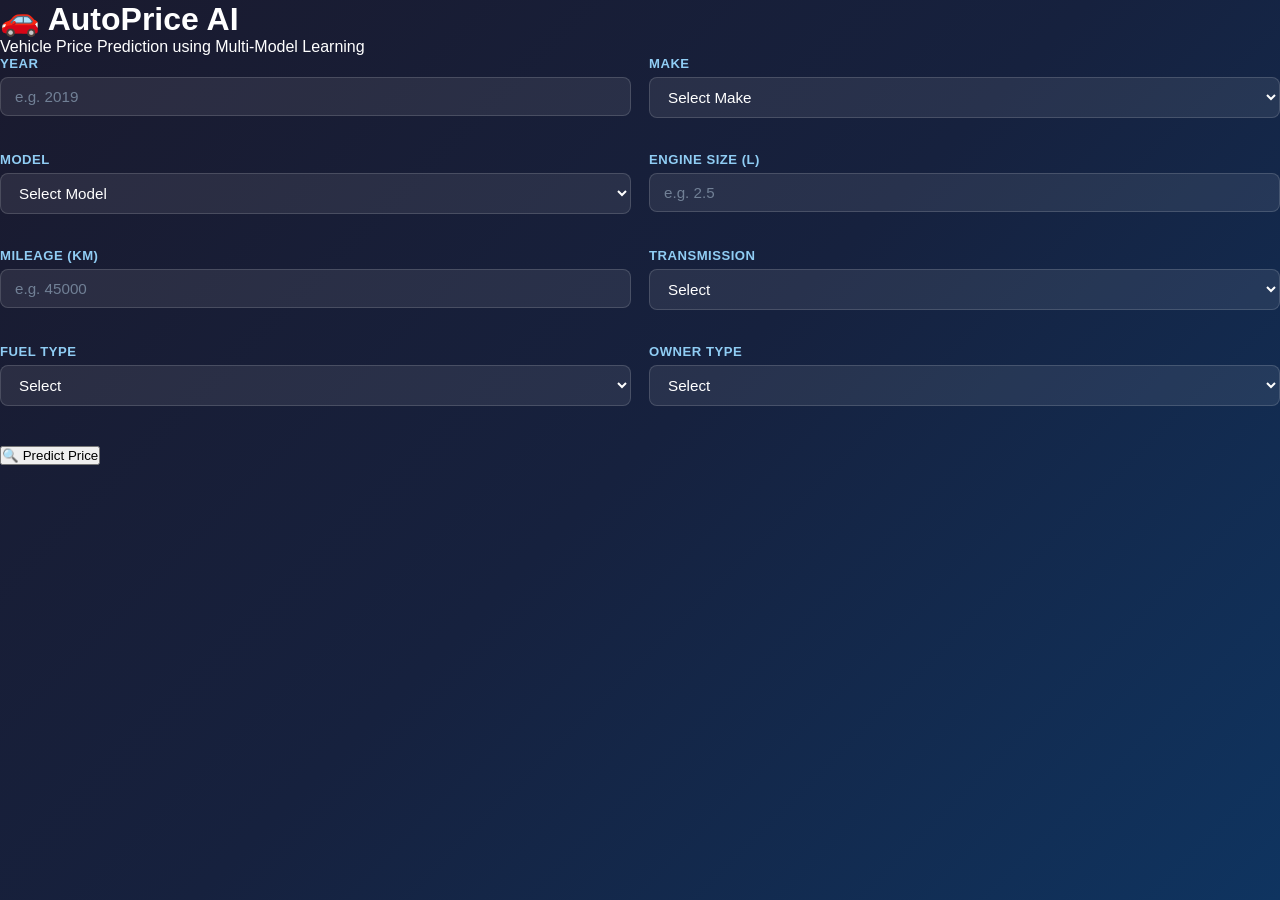
<file: templates/index.html>
<!DOCTYPE html>
<html lang="en">
<head>
  <meta charset="UTF-8" />
  <meta name="viewport" content="width=device-width, initial-scale=1.0"/>
  <title>AutoPrice AI</title>
  <link rel="stylesheet" href="/static/style.css" />
</head>
<body>
  <div class="container">
    <h1>🚗 AutoPrice AI</h1>
    <p class="subtitle">Vehicle Price Prediction using Multi-Model Learning</p>

    <form id="predict-form">
      <div class="grid">
        <div class="field">
          <label>Year</label>
          <input type="number" id="year" placeholder="e.g. 2019" min="1990" max="2025" required />
        </div>
        <div class="field">
          <label>Make</label>
          <select id="make" required>
            <option value="">Select Make</option>
            <option>Toyota</option><option>Honda</option><option>Ford</option>
            <option>BMW</option><option>Mercedes</option><option>Audi</option>
            <option>Chevrolet</option><option>Hyundai</option><option>Nissan</option>
            <option>Kia</option><option>Mazda</option><option>Volkswagen</option>
            <option>Subaru</option><option>Tesla</option>
            <option>Tata</option><option>Renault</option>
          </select>
        </div>
        <div class="field">
          <label>Model</label>
          <select id="model" required>
            <option value="">Select Model</option>
          </select>
        </div>
        <div class="field">
          <label>Engine Size (L)</label>
          <input type="number" id="engine_size" placeholder="e.g. 2.5" step="0.1" min="0" required />
        </div>
        <div class="field">
          <label>Mileage (km)</label>
          <input type="number" id="mileage" placeholder="e.g. 45000" min="0" required />
        </div>
        <div class="field">
          <label>Transmission</label>
          <select id="transmission" required>
            <option value="">Select</option>
            <option>Automatic</option>
            <option>Manual</option>
          </select>
        </div>
        <div class="field">
          <label>Fuel Type</label>
          <select id="fuel_type" required>
            <option value="">Select</option>
            <option>Petrol</option>
            <option>Diesel</option>
            <option>Electric</option>
            <option>Hybrid</option>
          </select>
        </div>
        <div class="field">
          <label>Owner Type</label>
          <select id="owner_type" required>
            <option value="">Select</option>
            <option>First</option>
            <option>Second</option>
            <option>Third</option>
          </select>
        </div>
      </div>

      <button type="submit">🔍 Predict Price</button>
    </form>

    <div id="result" class="result hidden">
      <div class="price-box">
        <span class="label">Estimated Price</span>
        <span class="price" id="price-value"></span>
        <span class="model-tag" id="model-tag"></span>
      </div>
    </div>

    <div id="error" class="error hidden"></div>
  </div>

  <script>
    const carModels = {
      "Toyota":     ["Camry","Corolla","RAV4","Highlander","Prius","Sienna","4Runner","Tacoma","Sequoia","Venza","Land Cruiser"],
      "Honda":      ["Civic","Accord","CR-V","Pilot","Odyssey","Passport","HR-V","Ridgeline"],
      "Ford":       ["Mustang","Focus","F-150","Explorer","Bronco","Expedition","Edge","Fusion","Escape"],
      "BMW":        ["3 Series","5 Series","X5","X3","X1","7 Series","i4","X7"],
      "Mercedes":   ["C-Class","E-Class","ML-Class","GLC","GLE","S-Class"],
      "Audi":       ["A4","A6","Q5","Q3","A3","A5","e-tron"],
      "Chevrolet":  ["Malibu","Cruze","Equinox","Tahoe","Traverse","Impala","Blazer","Silverado"],
      "Hyundai":    ["Elantra","Sonata","Tucson","Santa Fe","Ioniq 5","Palisade"],
      "Nissan":     ["Altima","Sentra","Rogue","Pathfinder","Murano","Maxima","Frontier"],
      "Kia":        ["Optima","Sorento","Sportage","Telluride","EV6","Stinger"],
      "Mazda":      ["Mazda6","CX-5","CX-9","Mazda3","MX-5","CX-3"],
      "Volkswagen": ["Passat","Tiguan","Atlas","Jetta","Golf"],
      "Subaru":     ["Outback","Forester","Ascent","Impreza","Legacy"],
      "Tesla":      ["Model 3","Model Y"],
      "Tata":       ["Nexon","Harrier","Safari","Tiago","Altroz","Punch","Tigor","Curvv"],
      "Renault":    ["Kwid","Duster","Triber","Kiger","Lodgy","Captur"],
    };

    document.getElementById("make").addEventListener("change", function() {
      const modelSel = document.getElementById("model");
      modelSel.innerHTML = "<option value=''>Select Model</option>";
      (carModels[this.value] || []).forEach(m => {
        modelSel.innerHTML += `<option>${m}</option>`;
      });
    });

    document.getElementById("predict-form").addEventListener("submit", async (e) => {
      e.preventDefault();
      const result = document.getElementById("result");
      const errorDiv = document.getElementById("error");
      result.classList.add("hidden");
      errorDiv.classList.add("hidden");

      const payload = {
        year:        document.getElementById("year").value,
        make:        document.getElementById("make").value,
        model:       document.getElementById("model").value,
        engine_size: document.getElementById("engine_size").value,
        mileage:     document.getElementById("mileage").value,
        transmission:document.getElementById("transmission").value,
        fuel_type:   document.getElementById("fuel_type").value,
        owner_type:  document.getElementById("owner_type").value,
      };

      try {
        const res  = await fetch("/predict", {
          method: "POST",
          headers: { "Content-Type": "application/json" },
          body: JSON.stringify(payload),
        });
        const data = await res.json();
        if (data.error) {
          errorDiv.textContent = "⚠️ " + data.error;
          errorDiv.classList.remove("hidden");
        } else {
          const inr = (data.price * 83.5).toLocaleString("en-IN", {maximumFractionDigits: 0});
          document.getElementById("price-value").textContent = "₹" + inr;
          document.getElementById("model-tag").textContent =
            "Predicted by: " + data.model;
          result.classList.remove("hidden");
        }
      } catch {
        errorDiv.textContent = "⚠️ Server error. Please try again.";
        errorDiv.classList.remove("hidden");
      }
    });
  </script>
</body>
</html>
</file>
<file: static/style.css>
* { box-sizing: border-box; margin: 0; padding: 0; }

body {
  font-family: 'Segoe UI', sans-serif;
  background: linear-gradient(135deg, #1a1a2e 0%, #16213e 50%, #0f3460 100%);
  min-height: 100vh;
  color: #fff;
}

a { color: #63b3ed; text-decoration: none; }
a:hover { text-decoration: underline; }

/* ── Auth Pages ── */
body.auth-page {
  display: flex;
  align-items: center;
  justify-content: center;
  padding: 20px;
}

.auth-card {
  background: rgba(255,255,255,0.05);
  backdrop-filter: blur(12px);
  border: 1px solid rgba(255,255,255,0.1);
  border-radius: 20px;
  padding: 40px;
  width: 100%;
  max-width: 420px;
  text-align: center;
}

.auth-logo { font-size: 3rem; margin-bottom: 10px; }
.auth-card h1 { font-size: 1.8rem; margin-bottom: 6px; }
.auth-sub { color: #a0aec0; font-size: 0.9rem; margin-bottom: 28px; }
.auth-link { margin-top: 20px; font-size: 0.9rem; color: #a0aec0; }
.flash-error {
  background: rgba(245,101,101,0.15);
  border: 1px solid rgba(245,101,101,0.4);
  border-radius: 8px;
  padding: 10px;
  color: #fc8181;
  margin-bottom: 16px;
  font-size: 0.9rem;
}

/* ── Navbar ── */
.navbar {
  display: flex;
  align-items: center;
  justify-content: space-between;
  padding: 14px 32px;
  background: rgba(255,255,255,0.05);
  border-bottom: 1px solid rgba(255,255,255,0.1);
  backdrop-filter: blur(10px);
  position: sticky;
  top: 0;
  z-index: 100;
}

.nav-brand { font-size: 1.2rem; font-weight: 700; color: #63b3ed; }

.nav-links { display: flex; gap: 24px; }
.nav-links a { color: #a0aec0; font-size: 0.95rem; font-weight: 500; transition: color 0.2s; }
.nav-links a:hover, .nav-links a.active { color: #fff; text-decoration: none; }
.nav-links a.active { border-bottom: 2px solid #63b3ed; padding-bottom: 2px; }

.nav-user { display: flex; align-items: center; gap: 14px; font-size: 0.9rem; color: #a0aec0; }
.btn-logout {
  padding: 6px 14px;
  background: rgba(245,101,101,0.2);
  border: 1px solid rgba(245,101,101,0.4);
  border-radius: 6px;
  color: #fc8181;
  font-size: 0.85rem;
  transition: background 0.2s;
}
.btn-logout:hover { background: rgba(245,101,101,0.35); text-decoration: none; }

/* ── Main Content ── */
.main-content { padding: 32px; max-width: 1100px; margin: 0 auto; }

.page-header { margin-bottom: 28px; }
.page-header h2 { font-size: 1.7rem; margin-bottom: 6px; }
.page-header p { color: #a0aec0; font-size: 0.95rem; }

/* ── Buttons ── */
.btn-primary {
  display: inline-block;
  padding: 12px 28px;
  background: linear-gradient(90deg, #3182ce, #805ad5);
  border: none;
  border-radius: 10px;
  color: #fff;
  font-size: 1rem;
  font-weight: 700;
  cursor: pointer;
  transition: opacity 0.2s, transform 0.1s;
  text-decoration: none;
}
.btn-primary:hover { opacity: 0.9; transform: translateY(-1px); text-decoration: none; }

.btn-secondary {
  display: inline-block;
  padding: 12px 28px;
  background: rgba(255,255,255,0.08);
  border: 1px solid rgba(255,255,255,0.2);
  border-radius: 10px;
  color: #fff;
  font-size: 1rem;
  font-weight: 600;
  cursor: pointer;
  transition: background 0.2s;
  text-decoration: none;
}
.btn-secondary:hover { background: rgba(255,255,255,0.14); text-decoration: none; }

/* ── Form Fields ── */
.field { margin-bottom: 16px; text-align: left; }
.field label {
  display: block;
  font-size: 0.82rem;
  color: #90cdf4;
  margin-bottom: 6px;
  font-weight: 600;
  text-transform: uppercase;
  letter-spacing: 0.5px;
}
.field input, .field select {
  width: 100%;
  padding: 10px 14px;
  background: rgba(255,255,255,0.08);
  border: 1px solid rgba(255,255,255,0.15);
  border-radius: 8px;
  color: #fff;
  font-size: 0.95rem;
  outline: none;
  transition: border-color 0.2s;
}
.field input::placeholder { color: #718096; }
.field select option { background: #1a1a2e; color: #fff; }
.field input:focus, .field select:focus { border-color: #63b3ed; }

/* ── Stats Grid ── */
.stats-grid {
  display: grid;
  grid-template-columns: repeat(4, 1fr);
  gap: 18px;
  margin-bottom: 28px;
}

.stat-card {
  background: rgba(255,255,255,0.05);
  border: 1px solid rgba(255,255,255,0.1);
  border-radius: 14px;
  padding: 24px;
  text-align: center;
  transition: transform 0.2s;
}
.stat-card:hover { transform: translateY(-3px); }
.stat-icon { font-size: 1.8rem; margin-bottom: 10px; }
.stat-value { font-size: 1.5rem; font-weight: 800; color: #68d391; margin-bottom: 6px; }
.stat-label { font-size: 0.82rem; color: #a0aec0; text-transform: uppercase; letter-spacing: 0.5px; }

/* ── Dashboard Actions ── */
.dashboard-actions { display: flex; gap: 14px; margin-bottom: 32px; }

/* ── Section Title ── */
.section-title { font-size: 1.1rem; font-weight: 700; margin-bottom: 14px; color: #90cdf4; }

/* ── Table ── */
.table-wrap {
  background: rgba(255,255,255,0.04);
  border: 1px solid rgba(255,255,255,0.1);
  border-radius: 14px;
  overflow: auto;
}
table { width: 100%; border-collapse: collapse; }
thead tr { background: rgba(255,255,255,0.07); }
th { padding: 12px 16px; font-size: 0.8rem; text-transform: uppercase; letter-spacing: 0.5px; color: #90cdf4; text-align: left; }
td { padding: 12px 16px; font-size: 0.9rem; color: #e2e8f0; border-top: 1px solid rgba(255,255,255,0.06); }
tr:hover td { background: rgba(255,255,255,0.04); }
.price-cell { color: #68d391; font-weight: 700; }
.badge {
  background: rgba(99,179,237,0.15);
  border: 1px solid rgba(99,179,237,0.3);
  border-radius: 20px;
  padding: 3px 10px;
  font-size: 0.78rem;
  color: #63b3ed;
}

/* ── Empty State ── */
.empty-state {
  text-align: center;
  padding: 48px;
  color: #a0aec0;
  font-size: 1rem;
}

/* ── Predict Card ── */
.predict-card {
  background: rgba(255,255,255,0.05);
  border: 1px solid rgba(255,255,255,0.1);
  border-radius: 20px;
  padding: 36px;
  max-width: 780px;
}
.grid {
  display: grid;
  grid-template-columns: 1fr 1fr;
  gap: 18px;
  margin-bottom: 24px;
}

.result { margin-top: 28px; animation: fadeIn 0.4s ease; }
.price-box {
  background: linear-gradient(135deg, rgba(49,130,206,0.25), rgba(128,90,213,0.25));
  border: 1px solid rgba(99,179,237,0.4);
  border-radius: 14px;
  padding: 28px;
  text-align: center;
}
.price-box .label { display: block; font-size: 0.85rem; color: #90cdf4; text-transform: uppercase; letter-spacing: 1px; margin-bottom: 10px; }
.price-box .price { display: block; font-size: 2.8rem; font-weight: 800; color: #68d391; margin-bottom: 8px; }
.price-box .model-tag { font-size: 0.8rem; color: #a0aec0; }
.error {
  margin-top: 20px;
  background: rgba(245,101,101,0.15);
  border: 1px solid rgba(245,101,101,0.4);
  border-radius: 10px;
  padding: 14px 18px;
  color: #fc8181;
  text-align: center;
}
.hidden { display: none; }

/* ── About ── */
.about-grid {
  display: grid;
  grid-template-columns: 1fr 1fr;
  gap: 20px;
  margin-bottom: 32px;
}
.about-card {
  background: rgba(255,255,255,0.05);
  border: 1px solid rgba(255,255,255,0.1);
  border-radius: 14px;
  padding: 24px;
}
.about-icon { font-size: 2rem; margin-bottom: 12px; }
.about-card h3 { font-size: 1.05rem; margin-bottom: 10px; color: #90cdf4; }
.about-card p, .about-card li { font-size: 0.9rem; color: #a0aec0; line-height: 1.7; }
.about-card ul { padding-left: 18px; }
.model-chart { text-align: center; }
.model-chart h3 { font-size: 1.1rem; margin-bottom: 16px; color: #90cdf4; }
.model-chart img { max-width: 100%; border-radius: 12px; border: 1px solid rgba(255,255,255,0.1); }

@keyframes fadeIn {
  from { opacity: 0; transform: translateY(10px); }
  to   { opacity: 1; transform: translateY(0); }
}

@media (max-width: 768px) {
  .stats-grid { grid-template-columns: 1fr 1fr; }
  .about-grid { grid-template-columns: 1fr; }
  .grid { grid-template-columns: 1fr; }
  .navbar { flex-direction: column; gap: 12px; }
  .nav-links { gap: 14px; }
}
@media (max-width: 480px) {
  .stats-grid { grid-template-columns: 1fr; }
  .main-content { padding: 16px; }
}
</file>
